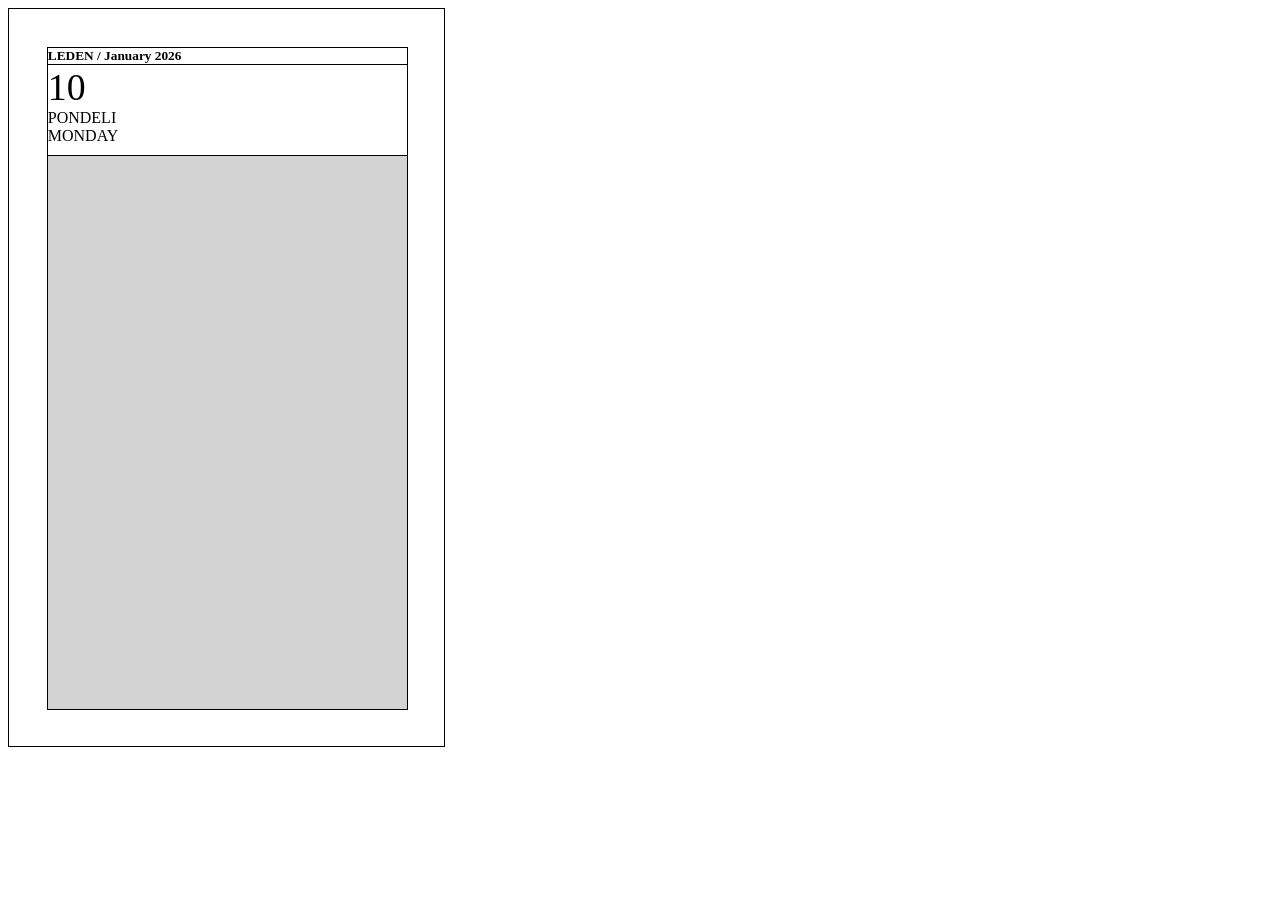
<file: src/calendlam/templates/test.html>
<html>
    <div id="page">
        <div id="tiskovy-obrazec">
            <div class="header">LEDEN / January 2026</div>
            <div class="date-row">
                <div class="number-block">
                    <div class="number">10</div>
                    <div class="day-cz">PONDELI</div>
                    <div class="day-en">MONDAY</div>
                </div>
            </div>
        </div>
    </div>
<style>
    .header {
        width:100%;
        background-color: white;
        text-align: left;
        font-weight: bold;
        font-size: 10pt;
        color: black;
        border-bottom: 0.5mm solid black;
    }
    #page {
        border: 1px solid black;
        width:115mm;
        height:195mm;
        background-color: white;
        break-after: page;
    }
    #tiskovy-obrazec {
        background-color: lightgray;
        height: 175mm;
        width: 95mm;
        border: 1px solid black;
        margin-left:10mm;
        margin-top:10mm;
    }

    .date-row {
        width:100%;
        height:24mm;
        border-bottom: 0.5mm solid black;
        background-color: white;
    }

    .number-block {
    color:black;

    }

    .number-block .number {
        font-size: 10mm;
        color:black
    }
</style>

</html>
</file>
